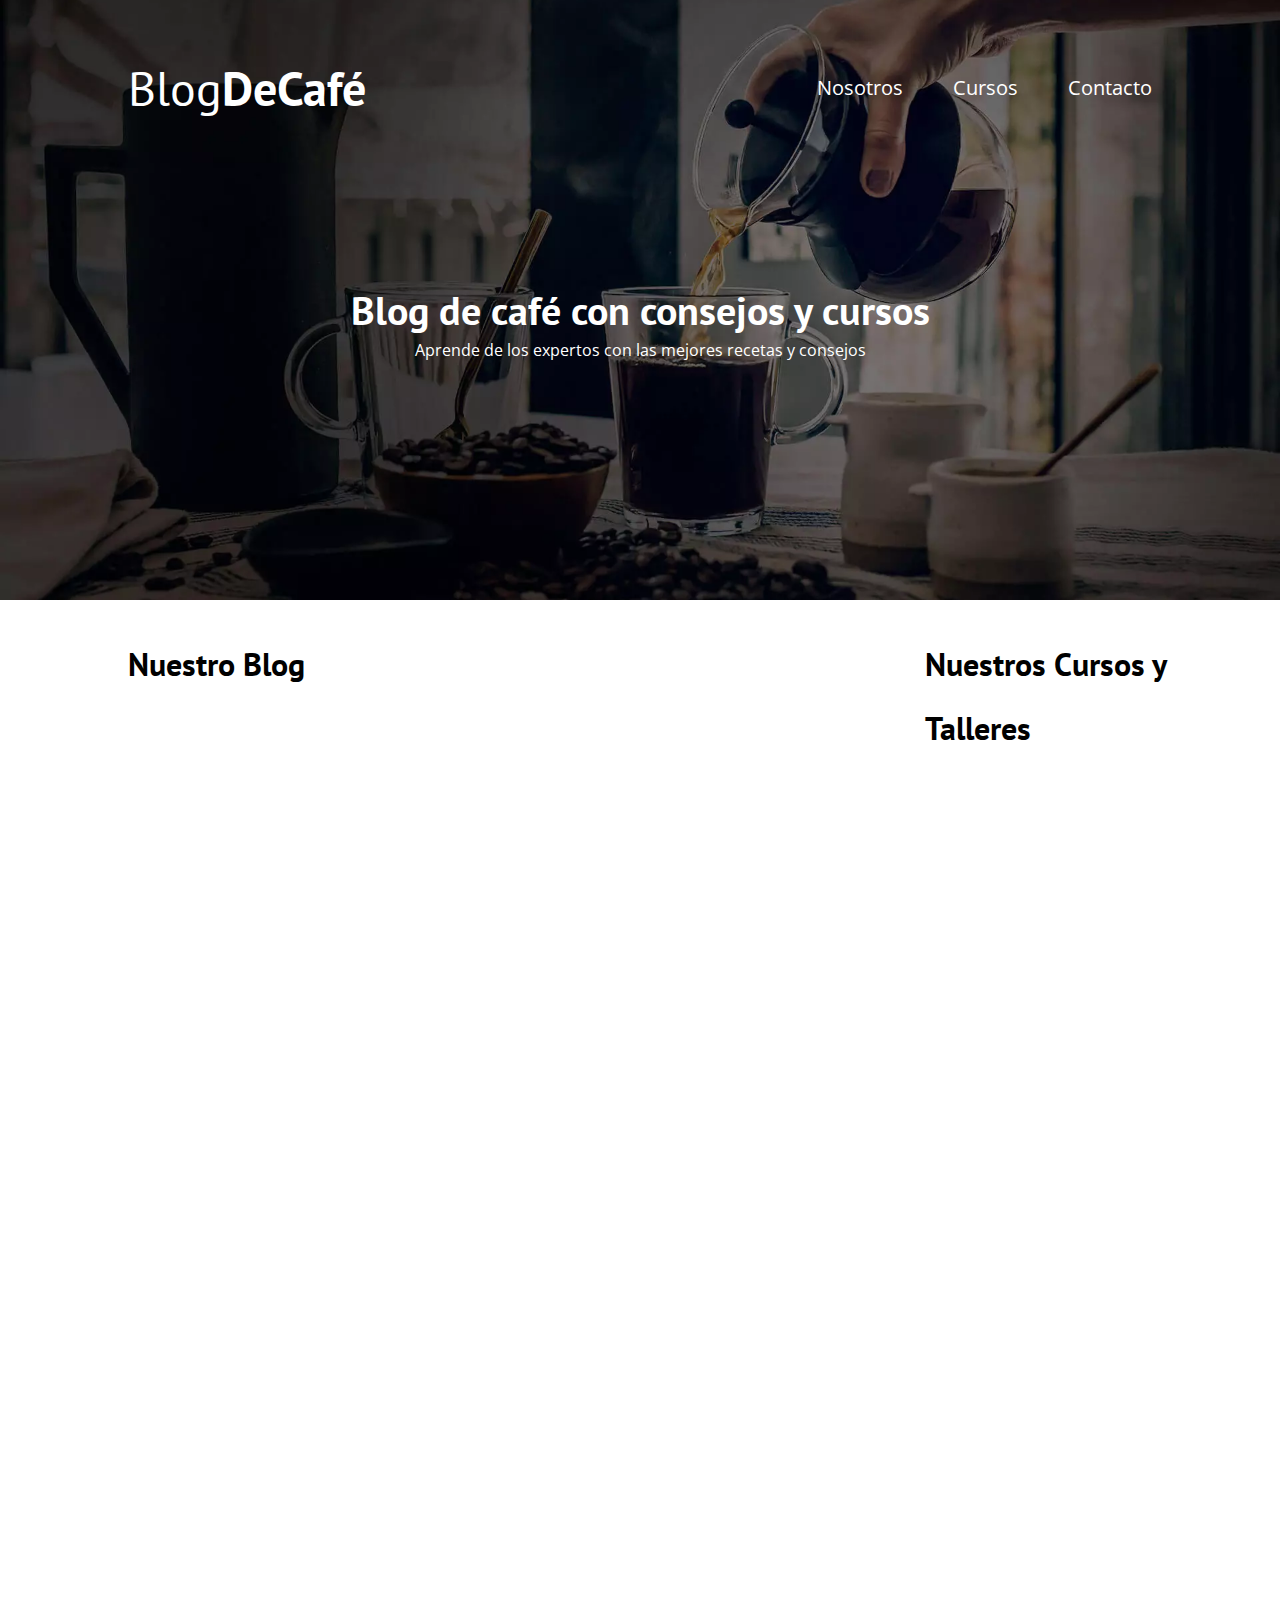
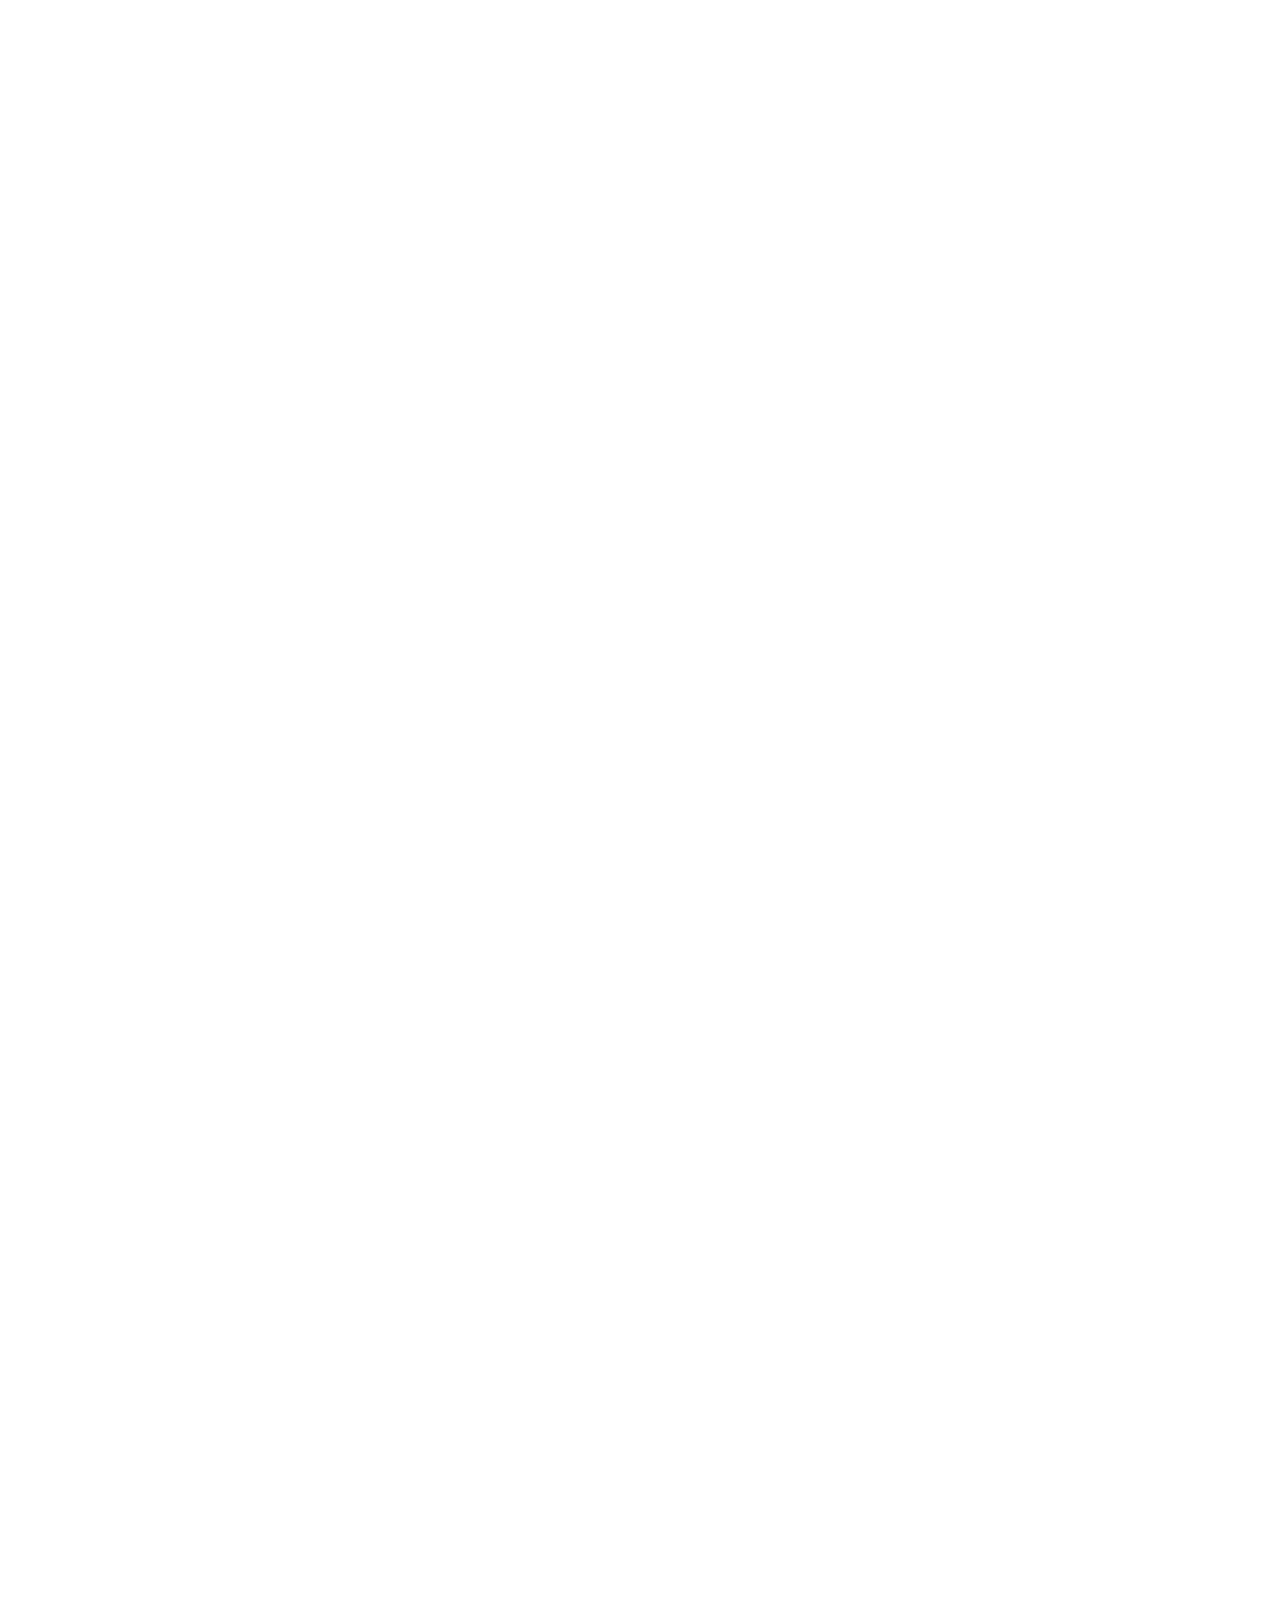
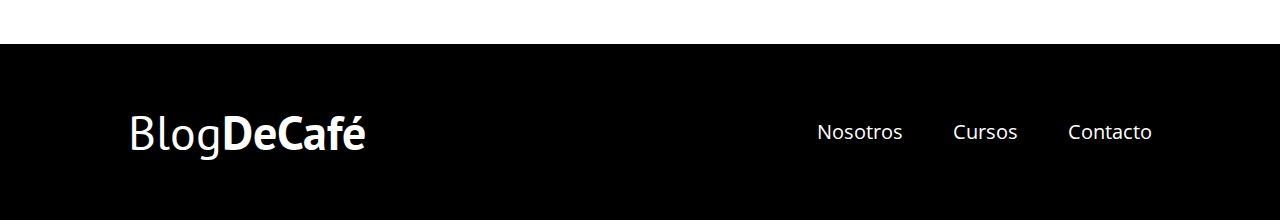
<file: index.html>
<!DOCTYPE html>
<html lang="es">
  <head>
    <meta charset="UTF-8" />
    <meta name="viewport" content="width=device-width, initial-scale=1.0" />
    <title>BlogDeCafé</title>
    <meta name="description" content="Blog con Recetas y Cursos de Café" />
    <link rel="preload" href="css/normalize.css" as="style" />
    <link rel="stylesheet" href="css/normalize.css" />
    <link rel="preconnect" href="https://fonts.googleapis.com" />
    <link rel="preconnect" href="https://fonts.gstatic.com" crossorigin />
    <link
      href="https://fonts.googleapis.com/css2?family=Open+Sans&family=PT+Sans:wght@400;700&display=swap"
      rel="stylesheet"
    />

    <link rel="prefetch" href="nosotros.html" />

    <link rel="preload" href="css/style.css" as="style" />
    <link rel="stylesheet" href="css/style.css" />
  </head>
  <body>
    <header class="header">
      <div class="contenedor">
        <div class="barra animadoheader">
          <a class="logo" href="index.html">
            <h1 class="logo__texto no-margin centrar-texto">
              Blog<span class="logo__bold">DeCafé</span>
            </h1>
          </a>

          <nav class="navegacion">
            <a class="navegacion__enlace" href="nosotros.html">Nosotros</a>
            <a class="navegacion__enlace" href="cursos.html">Cursos</a>
            <a class="navegacion__enlace" href="contacto.html">Contacto</a>
          </nav>
        </div>
      </div>

      <div class="header__texto contenedor animadoheader">
        <h2 class="no-margin">Blog de café con consejos y cursos</h2>
        <p class="no-margin">
          Aprende de los expertos con las mejores recetas y consejos
        </p>
      </div>
    </header>

    <div class="contenedor contenido-principal">
      <main class="blog">
        <h3>Nuestro Blog</h3>

        <article class="entrada animado">
          <div class="entrada__imagen">
            <picture>
              <source
                loading="lazy"
                srcset="img/blog1.webp"
                type="image/webp"
              />
              <img loading="lazy" src="img/blog1.jpg" alt="Imagen 1 Blog" />
            </picture>
          </div>

          <div class="entrada__contenido">
            <h4 class="no-margin">Tipos De Grano De Café</h4>
            <p>
              Lorem ipsum dolor sit amet consectetur, adipisicing elit. Odio quo
              perferendis sunt sit temporibus odit sequi a ducimus quia,
              laudantium, reiciendis officiis voluptatum recusandae officia vel
              aliquid ex doloremque. Ea?
            </p>
            <a class="boton boton--primario" href="entrada1.html"
              >Leer Entrada
            </a>
          </div>
        </article>

        <article class="entrada animado">
          <div class="entrada__imagen">
            <picture>
              <source
                loading="lazy"
                srcset="img/blog2.webp"
                type="image/webp"
              />
              <img loading="lazy" src="img/blog2.jpg" alt="Imagen 2 Blog" />
            </picture>
          </div>

          <div class="entrada__contenido">
            <h4 class="no-margin">Tres Deliciosas Recetas De Café</h4>
            <p>
              Lorem ipsum dolor sit amet consectetur, adipisicing elit. Odio quo
              perferendis sunt sit temporibus odit sequi a ducimus quia,
              laudantium, reiciendis officiis voluptatum recusandae officia vel
              aliquid ex doloremque. Ea?
            </p>
            <a class="boton boton--primario" href="entrada2.html"
              >Leer Entrada
            </a>
          </div>
        </article>

        <article class="entrada animado">
          <div class="entrada__imagen">
            <picture>
              <source
                loading="lazy"
                srcset="img/blog3.webp"
                type="image/webp"
              />
              <img loading="lazy" src="img/blog3.jpg" alt="Imagen 3 Blog" />
            </picture>
          </div>

          <div class="entrada__contenido">
            <h4 class="no-margin">Beneficios Del Café</h4>
            <p>
              Lorem ipsum dolor sit amet consectetur, adipisicing elit. Odio quo
              perferendis sunt sit temporibus odit sequi a ducimus quia,
              laudantium, reiciendis officiis voluptatum recusandae officia vel
              aliquid ex doloremque. Ea?
            </p>
            <a class="boton boton--primario" href="entrada3.html"
              >Leer Entrada
            </a>
          </div>
        </article>
      </main>
      <aside class="sidebar">
        <h3>Nuestros Cursos y Talleres</h3>

        <ul class="cursos no-padding">
          <li class="widget-curso animado">
            <h4 class="no-margin">Técnicas De Extracción De Café</h4>
            <p class="widget-curso__label">
              Precio: <span class="widget-curso__info">$350</span>
            </p>
            <p class="widget-curso__label">
              Cupo: <span class="widget-curso__info">25 personas</span>
            </p>
            <a class="boton boton--secundario" href="cursos.html"
              >Más Información
            </a>
          </li>

          <li class="widget-curso animado">
            <h4 class="no-margin">Taller Para Tostar Y Moler Granos</h4>
            <p class="widget-curso__label">
              Precio: <span class="widget-curso__info">$200</span>
            </p>
            <p class="widget-curso__label">
              Cupo: <span class="widget-curso__info">50 personas</span>
            </p>
            <a class="boton boton--secundario" href="cursos.html"
              >Más Información
            </a>
          </li>

          <li class="widget-curso animado">
            <h4 class="no-margin">4 Recetas De Café Para Principiantes</h4>
            <p class="widget-curso__label">
              Precio: <span class="widget-curso__info">$150</span>
            </p>
            <p class="widget-curso__label">
              Cupo: <span class="widget-curso__info">80 personas</span>
            </p>
            <a class="boton boton--secundario" href="cursos.html"
              >Más Información
            </a>
          </li>
        </ul>
      </aside>
    </div>

    <footer class="footer">
      <div class="contenedor">
        <div class="barra">
          <a class="logo" href="index.html">
            <h1 class="logo__texto no-margin centrar-texto">
              Blog<span class="logo__bold">DeCafé</span>
            </h1>
          </a>

          <nav class="navegacion">
            <a class="navegacion__enlace" href="nosotros.html">Nosotros</a>
            <a class="navegacion__enlace" href="cursos.html">Cursos</a>
            <a class="navegacion__enlace" href="contacto.html">Contacto</a>
          </nav>
        </div>
      </div>
    </footer>
    <script src="js/main.js"></script>
    <script src="js/modernizr.js"></script>
  </body>
</html>
</file>
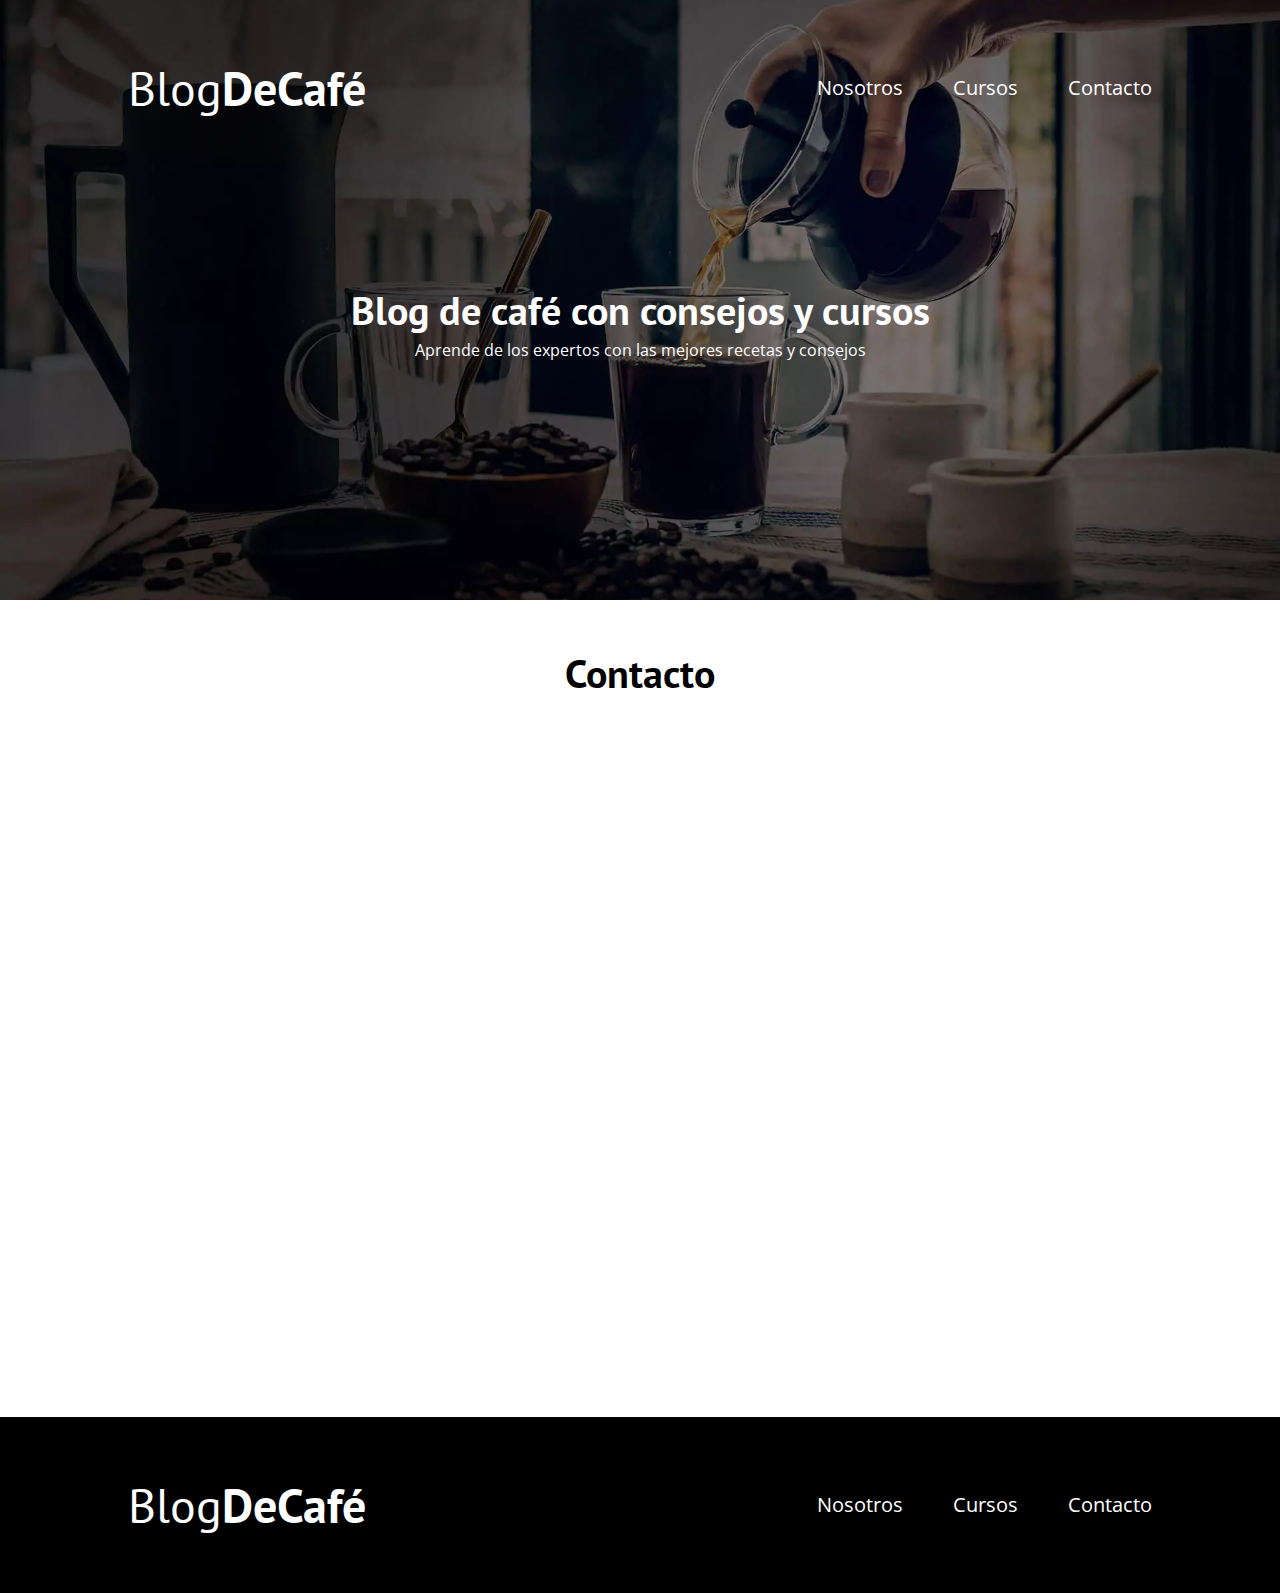
<file: contacto.html>
<!DOCTYPE html>
<html lang="es">
  <head>
    <meta charset="UTF-8" />
    <meta name="viewport" content="width=device-width, initial-scale=1.0" />
    <title>BlogDeCafé</title>
    <link rel="preload" href="css/normalize.css" as="style" />
    <link rel="stylesheet" href="css/normalize.css" />
    <link rel="preconnect" href="https://fonts.googleapis.com" />
    <link rel="preconnect" href="https://fonts.gstatic.com" crossorigin />
    <link
      href="https://fonts.googleapis.com/css2?family=Open+Sans&family=PT+Sans:wght@400;700&display=swap"
      rel="stylesheet"
    />
    <link rel="preload" href="css/style.css" as="style" />
    <link rel="stylesheet" href="css/style.css" />
  </head>
  <body>
    <header class="header">
      <div class="contenedor">
        <div class="barra">
          <a class="logo" href="index.html">
            <h1 class="logo__texto no-margin centrar-texto">
              Blog<span class="logo__bold">DeCafé</span>
            </h1>
          </a>

          <nav class="navegacion">
            <a class="navegacion__enlace" href="nosotros.html">Nosotros</a>
            <a class="navegacion__enlace" href="cursos.html">Cursos</a>
            <a class="navegacion__enlace" href="contacto.html">Contacto</a>
          </nav>
        </div>
      </div>

      <div class="header__texto contenedor">
        <h2 class="no-margin">Blog de café con consejos y cursos</h2>
        <p class="no-margin">
          Aprende de los expertos con las mejores recetas y consejos
        </p>
      </div>
    </header>

    <main class="contenedor">
      <h2 class="centrar-texto">Contacto</h2>
      <div class="animado">
        <div class="contacto-bg"></div>
        <form class="formulario">
          <div class="campo">
            <label class="campo__label" for="nombre">Nombre</label>
            <input
              class="campo__field"
              type="text"
              placeholder="Tu Nombre"
              id="nombre"
            />
          </div>

          <div class="campo">
            <label class="campo__label" for="email">E-Mail</label>
            <input
              class="campo__field"
              type="email"
              placeholder="Tu E-Mail"
              id="email"
            />
          </div>

          <div class="campo">
            <label class="campo__label" for="mensaje">Mensaje</label>
            <textarea
              class="campo__field campo__field--textarea"
              id="mensaje"
              placeholder="Escribe Tu Mensaje Aquí"
            ></textarea>
          </div>

          <div>
            <input
              type="submit"
              value="Enviar"
              class="boton boton--primario boton-contacto"
            />
          </div>
        </form>
      </div>
    </main>

    <footer class="footer">
      <div class="contenedor">
        <div class="barra">
          <a class="logo" href="index.html">
            <h1 class="logo__texto no-margin centrar-texto">
              Blog<span class="logo__bold">DeCafé</span>
            </h1>
          </a>

          <nav class="navegacion">
            <a class="navegacion__enlace" href="nosotros.html">Nosotros</a>
            <a class="navegacion__enlace" href="cursos.html">Cursos</a>
            <a class="navegacion__enlace" href="contacto.html">Contacto</a>
          </nav>
        </div>
      </div>
    </footer>
    <script src="js/main.js"></script>
    <script src="js/modernizr.js"></script>
  </body>
</html>
</file>
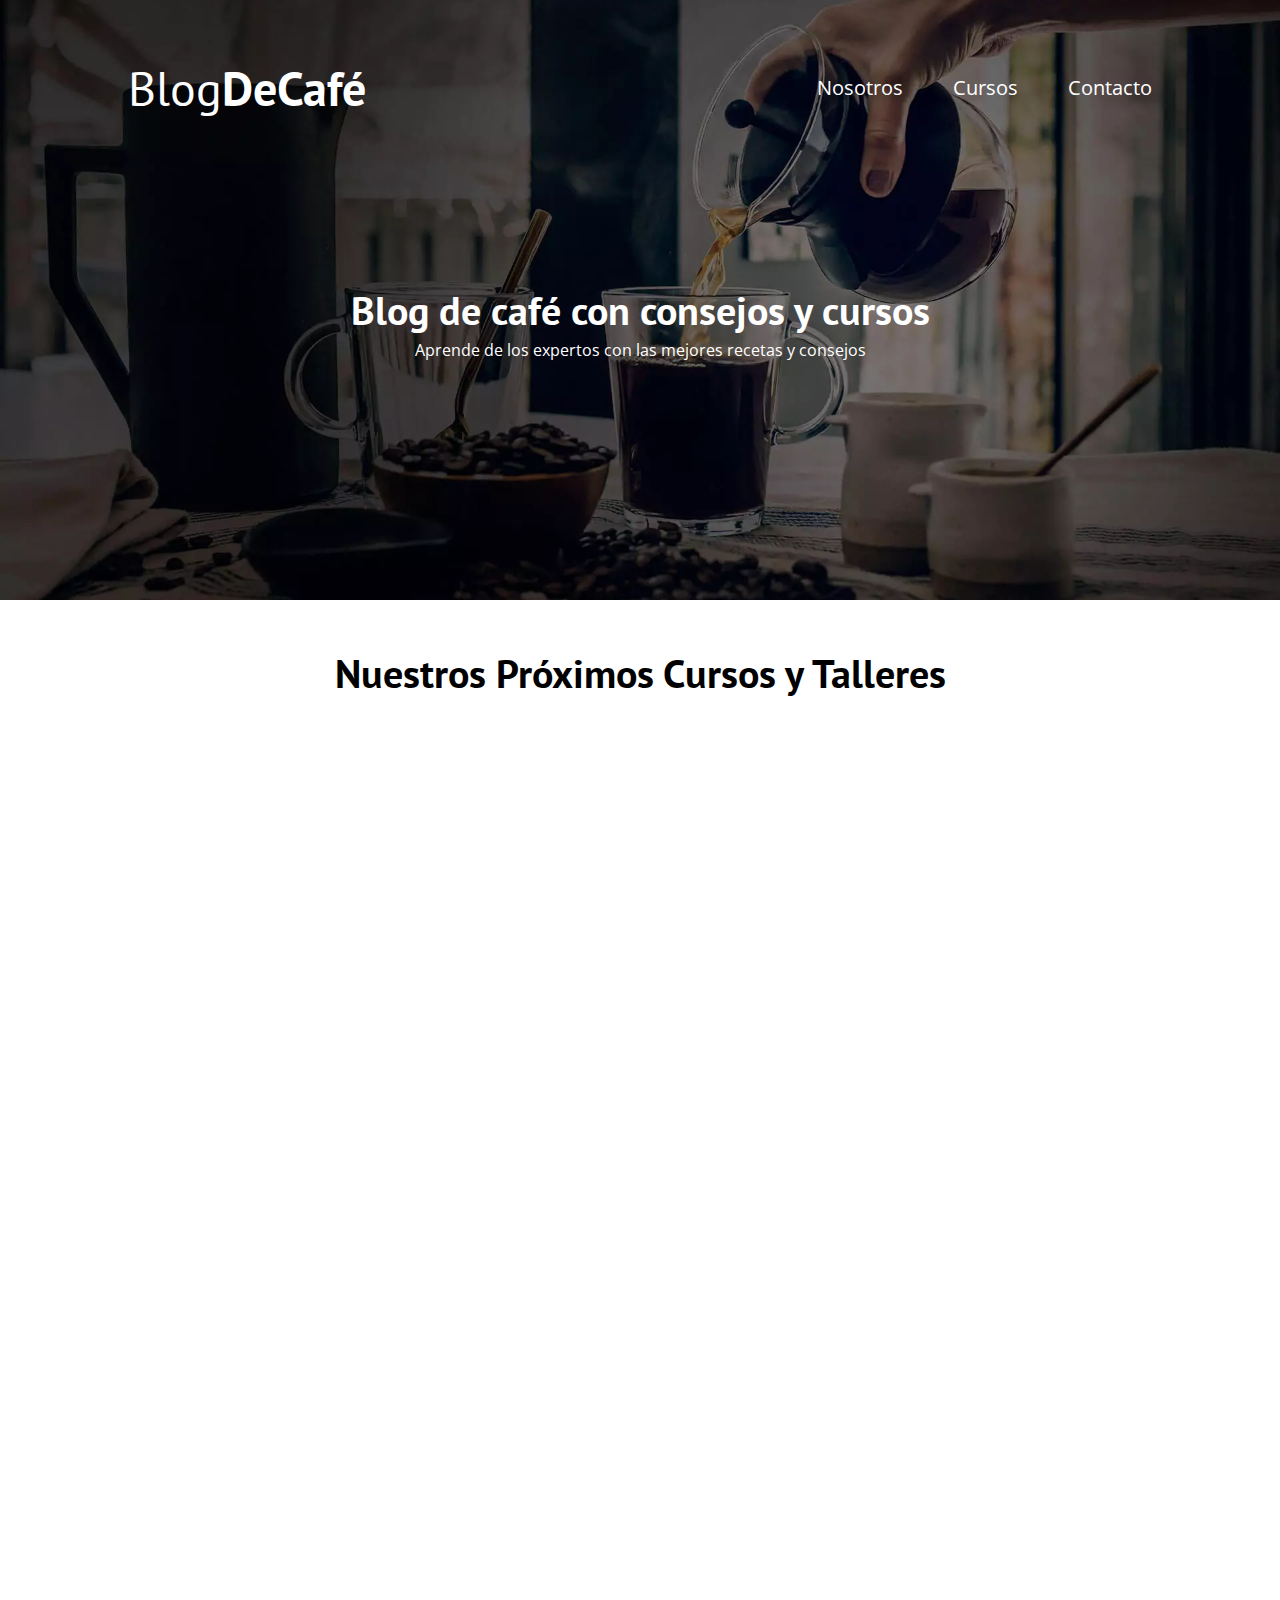
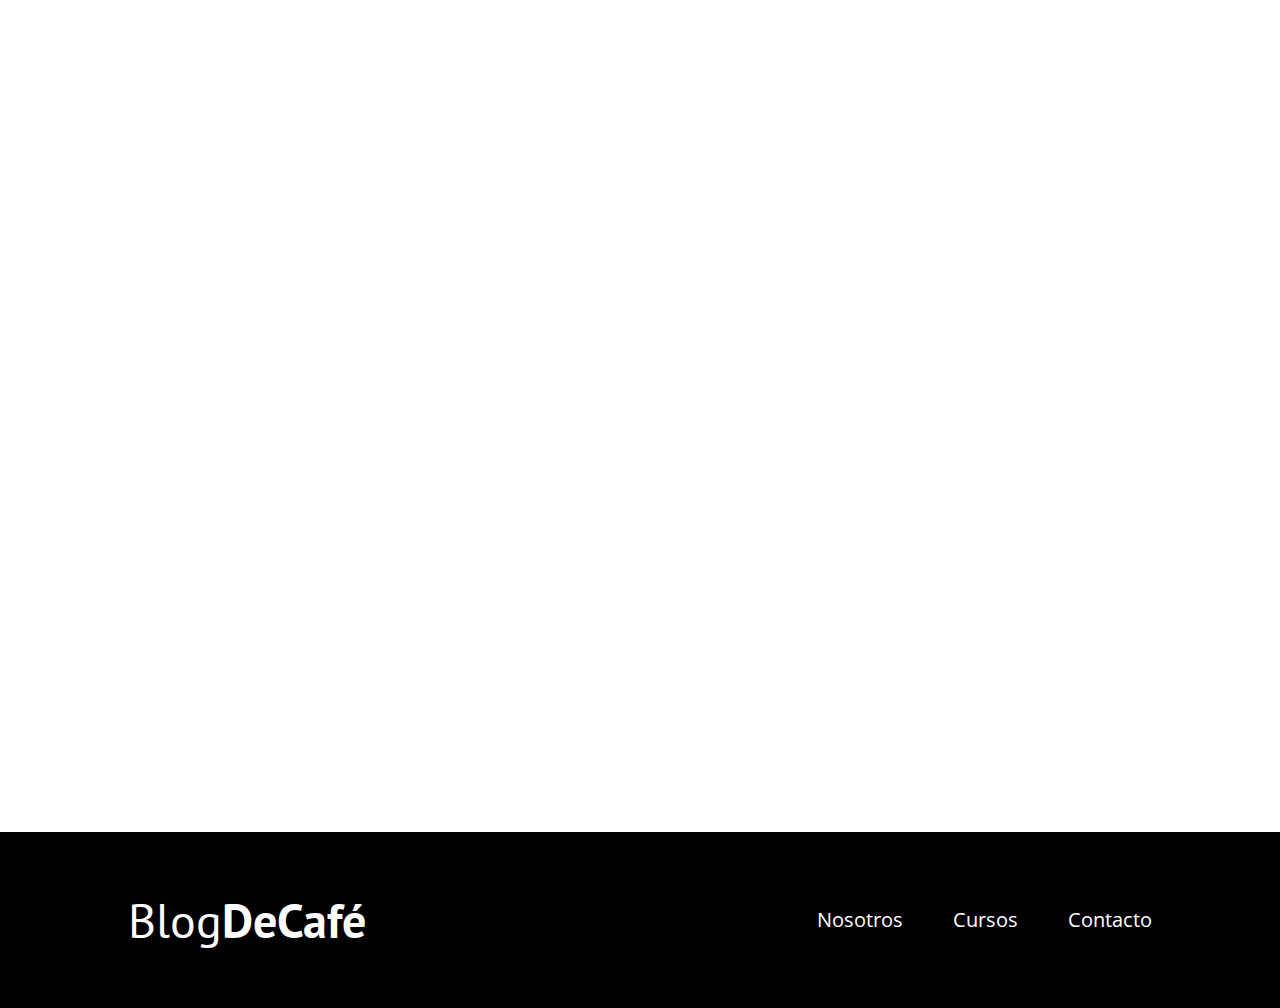
<file: cursos.html>
<!DOCTYPE html>
<html lang="es">
  <head>
    <meta charset="UTF-8" />
    <meta name="viewport" content="width=device-width, initial-scale=1.0" />
    <title>BlogDeCafé</title>
    <link rel="preload" href="css/normalize.css" as="style" />
    <link rel="stylesheet" href="css/normalize.css" />
    <link rel="preconnect" href="https://fonts.googleapis.com" />
    <link rel="preconnect" href="https://fonts.gstatic.com" crossorigin />
    <link
      href="https://fonts.googleapis.com/css2?family=Open+Sans&family=PT+Sans:wght@400;700&display=swap"
      rel="stylesheet"
    />
    <link rel="preload" href="css/style.css" as="style" />
    <link rel="stylesheet" href="css/style.css" />
  </head>
  <body>
    <header class="header">
      <div class="contenedor">
        <div class="barra">
          <a class="logo" href="index.html">
            <h1 class="logo__texto no-margin centrar-texto">
              Blog<span class="logo__bold">DeCafé</span>
            </h1>
          </a>

          <nav class="navegacion">
            <a class="navegacion__enlace" href="nosotros.html">Nosotros</a>
            <a class="navegacion__enlace" href="cursos.html">Cursos</a>
            <a class="navegacion__enlace" href="contacto.html">Contacto</a>
          </nav>
        </div>
      </div>

      <div class="header__texto contenedor">
        <h2 class="no-margin">Blog de café con consejos y cursos</h2>
        <p class="no-margin">
          Aprende de los expertos con las mejores recetas y consejos
        </p>
      </div>
    </header>

    <main class="contenedor">
      <h2 class="centrar-texto">Nuestros Próximos Cursos y Talleres</h2>

      <div class="curso animado">
        <div class="curso__imagen">
          <img loading="lazy" src="img/curso1.jpg" alt="Imagen Curso" />
        </div>

        <div class="curso__info">
          <h4 class="no-margin">Técnicas De Extracción De Café</h4>
          <p class="widget-curso__label">
            Precio: <span class="widget-curso__info">$350</span>
          </p>
          <p class="widget-curso__label">
            Cupo: <span class="widget-curso__info">25 personas</span>
          </p>
          <p class="curso__descripcion">
            Lorem ipsum dolor sit amet, consectetur adipisicing elit. Nisi nihil
            blanditiis dolores fuga exercitationem minus qui numquam, ipsam a
            expedita vitae nobis sint accusantium eos ratione optio, consectetur
            aut eligendi! Beatae nobis veritatis delectus nihil at quo
            recusandae quaerat eos ex reprehenderit laboriosam assumenda hic
            totam consequuntur cupiditate repudiandae doloribus quas, quisquam
            maxime, neque culpa rem deleniti a. Facere, dicta. Aspernatur amet
            incidunt corrupti illum magnam! Itaque iste odio deleniti explicabo
            similique numquam veniam labore reprehenderit, velit deserunt illum
            totam laboriosam inventore qui consectetur a error soluta ipsa dicta
            nemo?
          </p>
        </div>
      </div>

      <div class="curso animado">
        <div class="curso__imagen">
          <img loading="lazy" src="img/curso2.jpg" alt="Imagen Curso" />
        </div>

        <div class="curso__info">
          <h4 class="no-margin">Taller Para Tostar Y Moler Granos</h4>
          <p class="widget-curso__label">
            Precio: <span class="widget-curso__info">$200</span>
          </p>
          <p class="widget-curso__label">
            Cupo: <span class="widget-curso__info">50 personas</span>
          </p>
          <p class="curso__descripcion">
            Lorem ipsum dolor sit amet, consectetur adipisicing elit. Nisi nihil
            blanditiis dolores fuga exercitationem minus qui numquam, ipsam a
            expedita vitae nobis sint accusantium eos ratione optio, consectetur
            aut eligendi! Beatae nobis veritatis delectus nihil at quo
            recusandae quaerat eos ex reprehenderit laboriosam assumenda hic
            totam consequuntur cupiditate repudiandae doloribus quas, quisquam
            maxime, neque culpa rem deleniti a. Facere, dicta. Aspernatur amet
            incidunt corrupti illum magnam! Itaque iste odio deleniti explicabo
            similique numquam veniam labore reprehenderit, velit deserunt illum
            totam laboriosam inventore qui consectetur a error soluta ipsa dicta
            nemo?
          </p>
        </div>
      </div>

      <div class="curso animado">
        <div class="curso__imagen">
          <img loading="lazy" src="img/curso3.jpg" alt="Imagen Curso" />
        </div>

        <div class="curso__info">
          <h4 class="no-margin">4 Recetas De Café Para Principiantes</h4>
          <p class="widget-curso__label">
            Precio: <span class="widget-curso__info">$150</span>
          </p>
          <p class="widget-curso__label">
            Cupo: <span class="widget-curso__info">80 personas</span>
          </p>
          <p class="curso__descripcion">
            Lorem ipsum dolor sit amet, consectetur adipisicing elit. Nisi nihil
            blanditiis dolores fuga exercitationem minus qui numquam, ipsam a
            expedita vitae nobis sint accusantium eos ratione optio, consectetur
            aut eligendi! Beatae nobis veritatis delectus nihil at quo
            recusandae quaerat eos ex reprehenderit laboriosam assumenda hic
            totam consequuntur cupiditate repudiandae doloribus quas, quisquam
            maxime, neque culpa rem deleniti a. Facere, dicta. Aspernatur amet
            incidunt corrupti illum magnam! Itaque iste odio deleniti explicabo
            similique numquam veniam labore reprehenderit, velit deserunt illum
            totam laboriosam inventore qui consectetur a error soluta ipsa dicta
            nemo?
          </p>
        </div>
      </div>
    </main>

    <footer class="footer">
      <div class="contenedor">
        <div class="barra">
          <a class="logo" href="index.html">
            <h1 class="logo__texto no-margin centrar-texto">
              Blog<span class="logo__bold">DeCafé</span>
            </h1>
          </a>

          <nav class="navegacion">
            <a class="navegacion__enlace" href="nosotros.html">Nosotros</a>
            <a class="navegacion__enlace" href="cursos.html">Cursos</a>
            <a class="navegacion__enlace" href="contacto.html">Contacto</a>
          </nav>
        </div>
      </div>
    </footer>
    <script src="js/main.js"></script>
    <script src="js/modernizr.js"></script>
  </body>
</html>
</file>
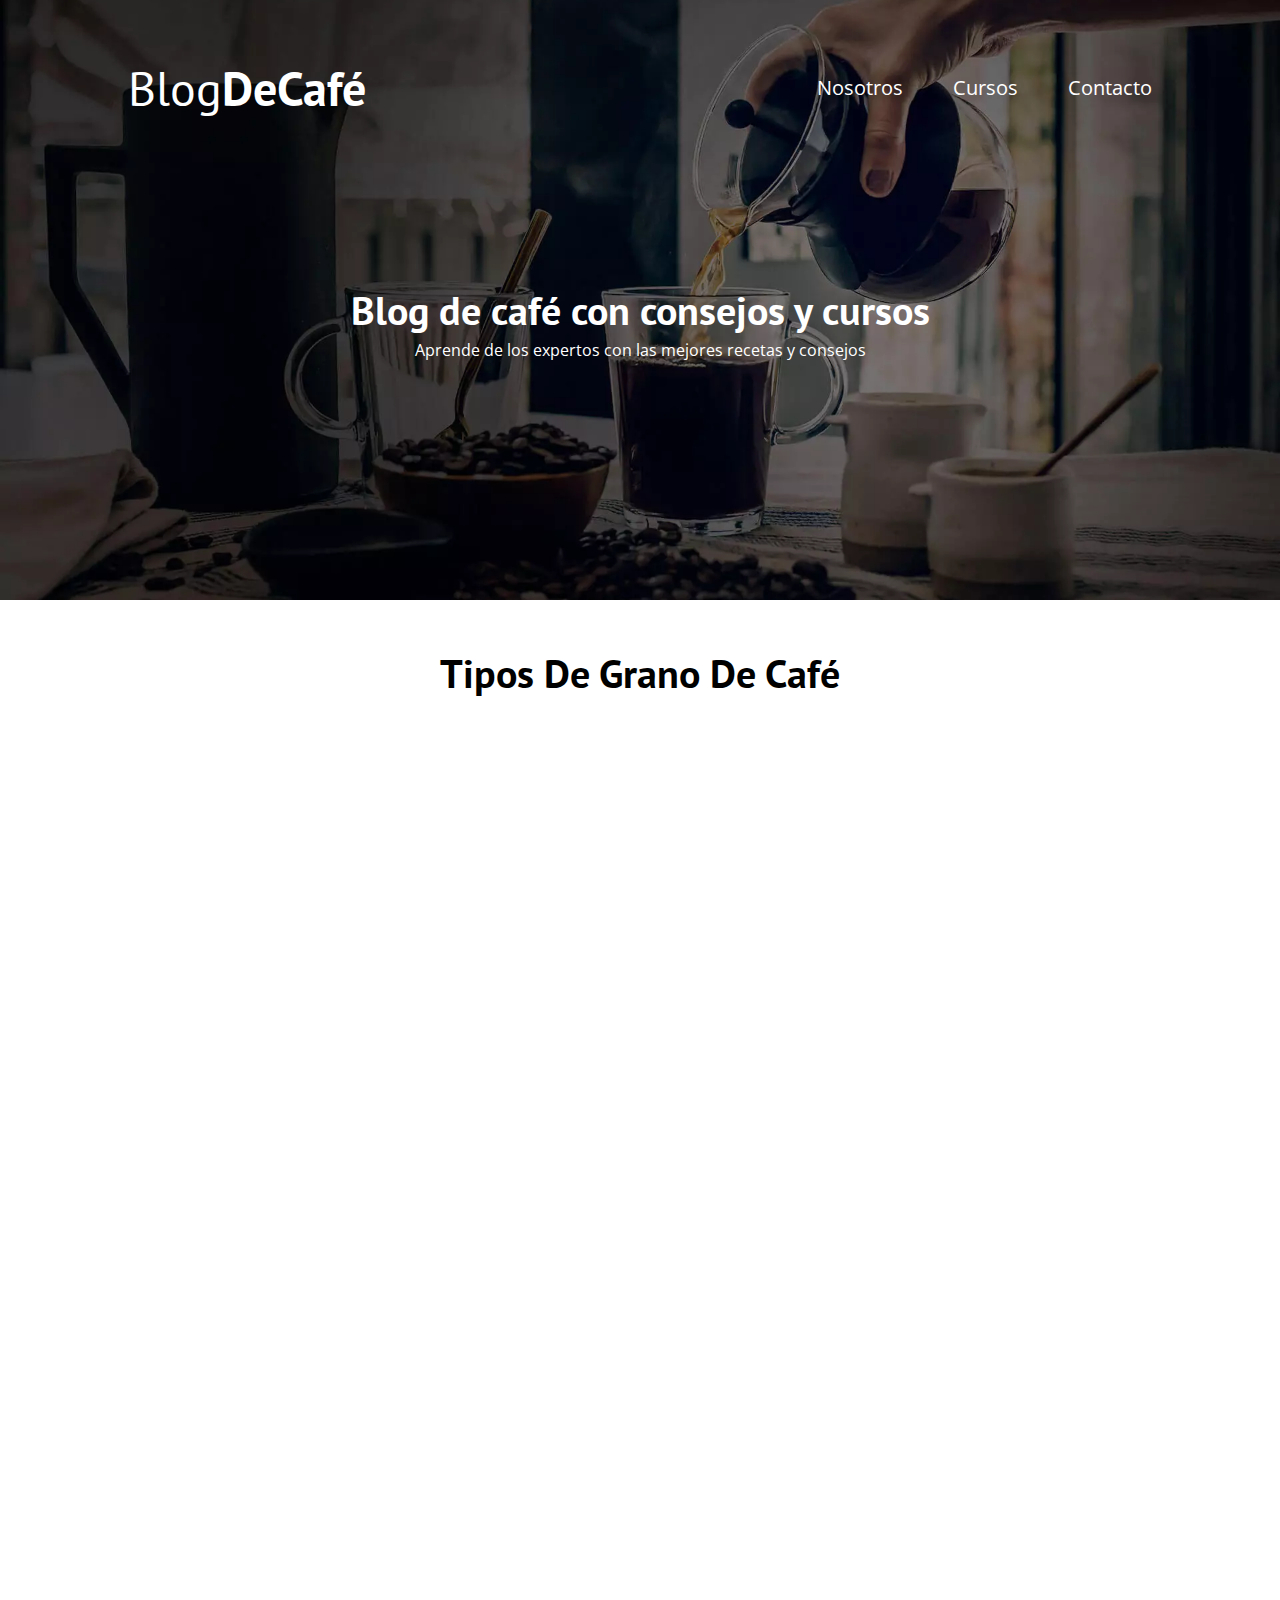
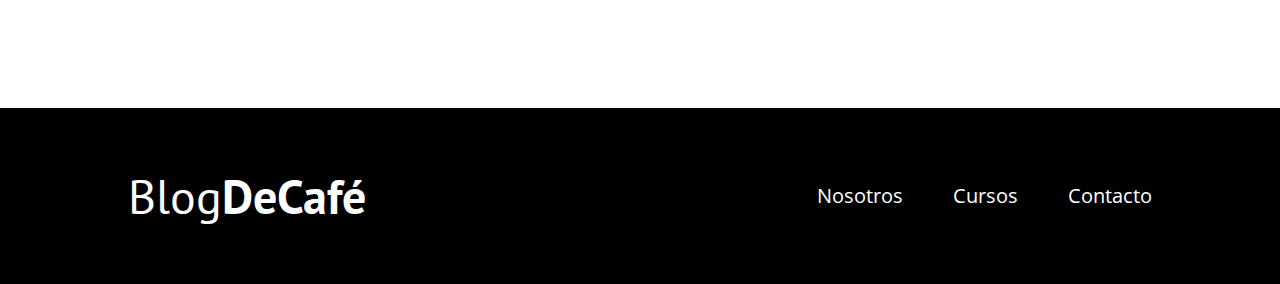
<file: entrada1.html>
<!DOCTYPE html>
<html lang="es">
  <head>
    <meta charset="UTF-8" />
    <meta name="viewport" content="width=device-width, initial-scale=1.0" />
    <title>BlogDeCafé</title>
    <link rel="preload" href="css/normalize.css" as="style" />
    <link rel="stylesheet" href="css/normalize.css" />
    <link rel="preconnect" href="https://fonts.googleapis.com" />
    <link rel="preconnect" href="https://fonts.gstatic.com" crossorigin />
    <link
      href="https://fonts.googleapis.com/css2?family=Open+Sans&family=PT+Sans:wght@400;700&display=swap"
      rel="stylesheet"
    />
    <link rel="preload" href="css/style.css" as="style" />
    <link rel="stylesheet" href="css/style.css" />
  </head>
  <body>
    <header class="header">
      <div class="contenedor">
        <div class="barra">
          <a class="logo" href="index.html">
            <h1 class="logo__texto no-margin centrar-texto">
              Blog<span class="logo__bold">DeCafé</span>
            </h1>
          </a>

          <nav class="navegacion">
            <a class="navegacion__enlace" href="nosotros.html">Nosotros</a>
            <a class="navegacion__enlace" href="cursos.html">Cursos</a>
            <a class="navegacion__enlace" href="contacto.html">Contacto</a>
          </nav>
        </div>
      </div>

      <div class="header__texto contenedor">
        <h2 class="no-margin">Blog de café con consejos y cursos</h2>
        <p class="no-margin">
          Aprende de los expertos con las mejores recetas y consejos
        </p>
      </div>
    </header>

    <main class="contenedor">
      <h2 class="centrar-texto">Tipos De Grano De Café</h2>
      <div class="entradablog animado">
        <div class="entradablog__imagen">
          <img loading="lazy" src="img/blog1.jpg" alt="Imagen Entrada" />
        </div>
        <p class="entradablog__texto">
          Lorem ipsum dolor sit amet consectetur adipisicing elit. Nisi rem
          neque vitae. Porro praesentium ducimus ad, in odio sapiente beatae
          quam accusamus, voluptatem eos voluptatum quod at inventore dolore
          sed? Lorem ipsum dolor, sit amet consectetur adipisicing elit.
          Aspernatur voluptatem, autem quaerat mollitia quo ratione fugit ipsa
          voluptates praesentium commodi eaque. Fugiat perspiciatis dolores
          placeat laboriosam exercitationem. Porro, earum molestias? Doloremque,
          sunt consequatur esse nihil assumenda fugit error quod rerum iste
          quaerat reiciendis sequi in quibusdam nesciunt ducimus necessitatibus
          labore beatae exercitationem dolore aliquam eius amet? Non ratione
          voluptatum itaque. Fugiat odit quis, minus facere blanditiis dolorum
          ut obcaecati quasi tempore dignissimos nihil. Repudiandae, nemo
          asperiores ducimus esse expedita nisi. Lorem ipsum, dolor sit amet
          consectetur adipisicing elit. Perferendis harum unde facilis tenetur
          odit fugiat quis ipsum ducimus eos delectus voluptates hic, nesciunt
          modi consectetur beatae reiciendis asperiores iste assumenda.
        </p>
      </div>
    </main>

    <footer class="footer">
      <div class="contenedor">
        <div class="barra">
          <a class="logo" href="index.html">
            <h1 class="logo__texto no-margin centrar-texto">
              Blog<span class="logo__bold">DeCafé</span>
            </h1>
          </a>

          <nav class="navegacion">
            <a class="navegacion__enlace" href="nosotros.html">Nosotros</a>
            <a class="navegacion__enlace" href="cursos.html">Cursos</a>
            <a class="navegacion__enlace" href="contacto.html">Contacto</a>
          </nav>
        </div>
      </div>
    </footer>
    <script src="js/main.js"></script>
    <script src="js/modernizr.js"></script>
  </body>
</html>
</file>
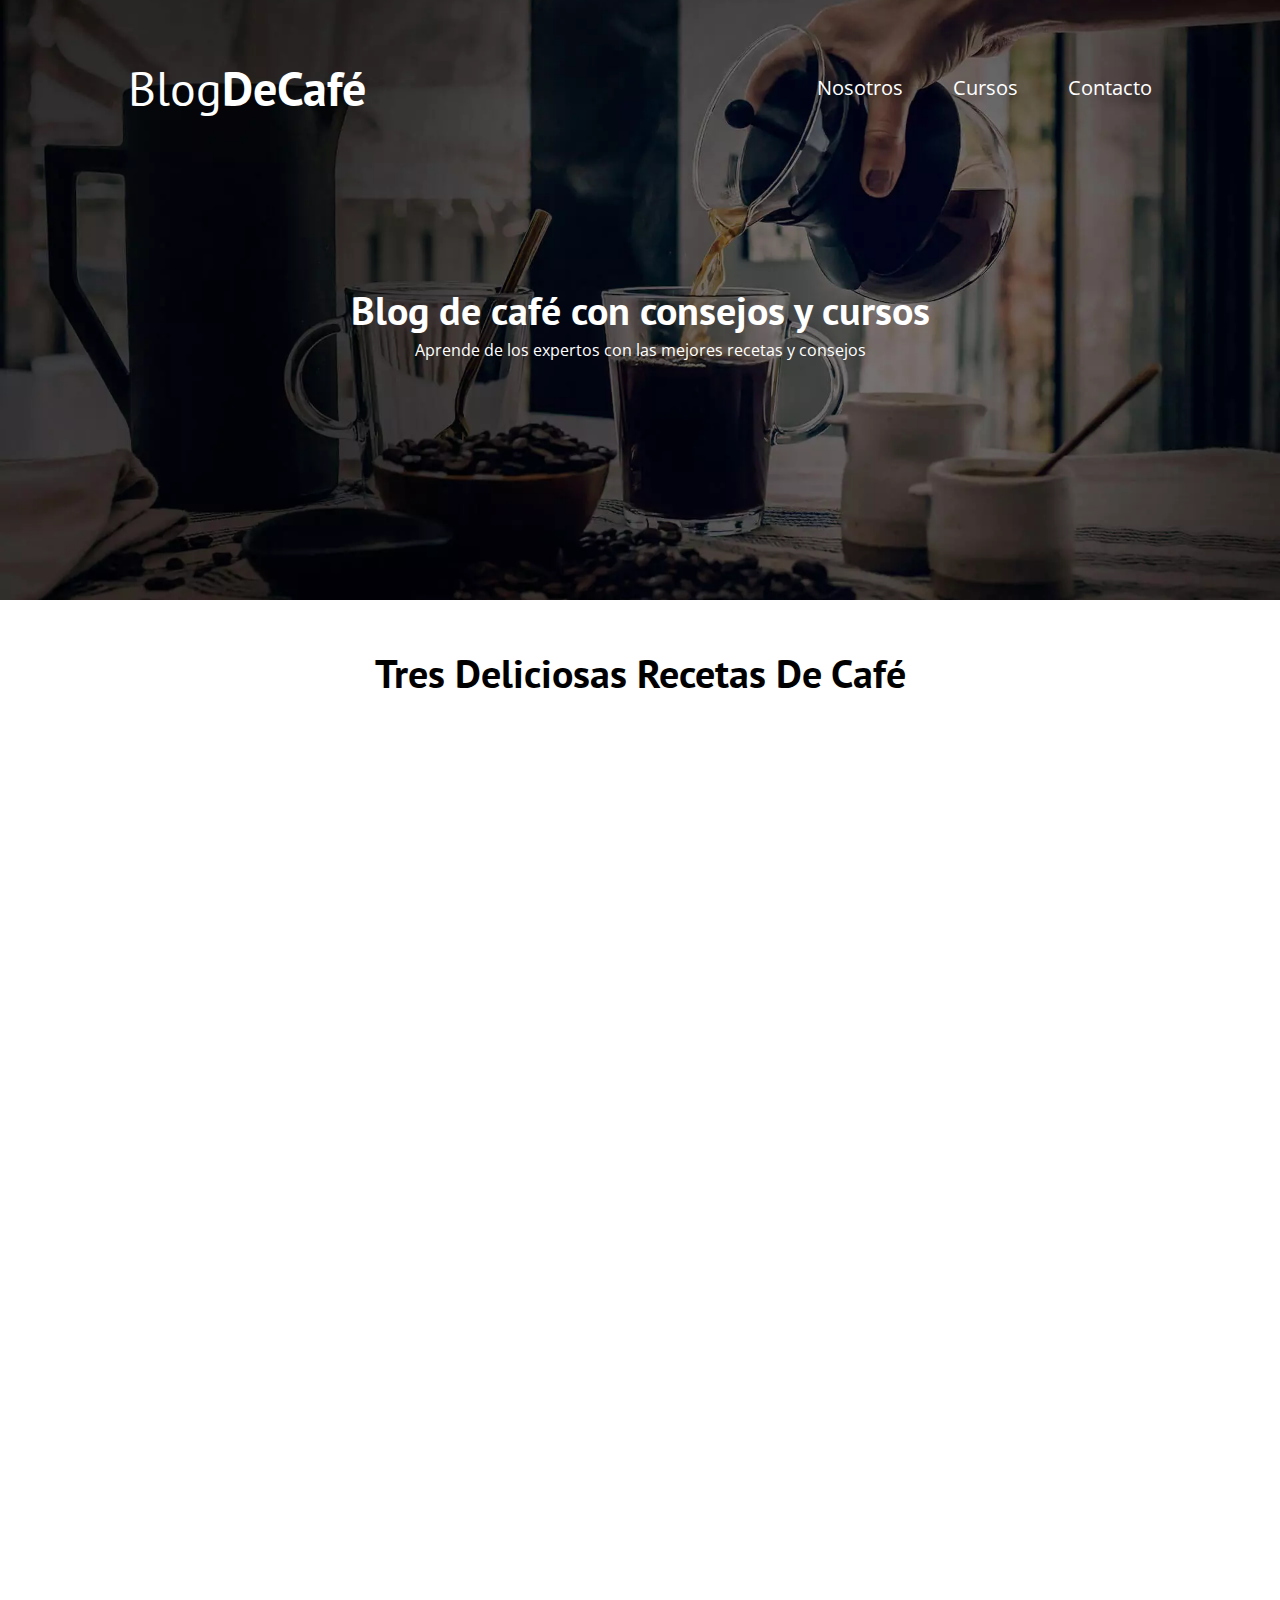
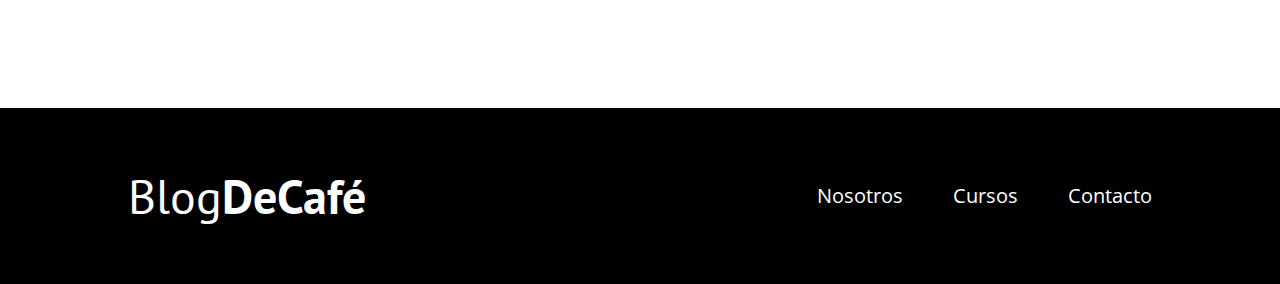
<file: entrada2.html>
<!DOCTYPE html>
<html lang="es">
  <head>
    <meta charset="UTF-8" />
    <meta name="viewport" content="width=device-width, initial-scale=1.0" />
    <title>BlogDeCafé</title>
    <link rel="preload" href="css/normalize.css" as="style" />
    <link rel="stylesheet" href="css/normalize.css" />
    <link rel="preconnect" href="https://fonts.googleapis.com" />
    <link rel="preconnect" href="https://fonts.gstatic.com" crossorigin />
    <link
      href="https://fonts.googleapis.com/css2?family=Open+Sans&family=PT+Sans:wght@400;700&display=swap"
      rel="stylesheet"
    />
    <link rel="preload" href="css/style.css" as="style" />
    <link rel="stylesheet" href="css/style.css" />
  </head>
  <body>
    <header class="header">
      <div class="contenedor">
        <div class="barra">
          <a class="logo" href="index.html">
            <h1 class="logo__texto no-margin centrar-texto">
              Blog<span class="logo__bold">DeCafé</span>
            </h1>
          </a>

          <nav class="navegacion">
            <a class="navegacion__enlace" href="nosotros.html">Nosotros</a>
            <a class="navegacion__enlace" href="cursos.html">Cursos</a>
            <a class="navegacion__enlace" href="contacto.html">Contacto</a>
          </nav>
        </div>
      </div>

      <div class="header__texto contenedor">
        <h2 class="no-margin">Blog de café con consejos y cursos</h2>
        <p class="no-margin">
          Aprende de los expertos con las mejores recetas y consejos
        </p>
      </div>
    </header>

    <main class="contenedor">
      <h2 class="centrar-texto">Tres Deliciosas Recetas De Café</h2>
      <div class="entradablog animado">
        <img
          loading="lazy"
          class="entradablog__imagen"
          src="img/blog2.jpg"
          alt="Imagen Entrada"
        />
        <p class="entradablog__texto">
          Lorem ipsum dolor sit amet consectetur adipisicing elit. Nisi rem
          neque vitae. Porro praesentium ducimus ad, in odio sapiente beatae
          quam accusamus, voluptatem eos voluptatum quod at inventore dolore
          sed? Lorem ipsum dolor, sit amet consectetur adipisicing elit.
          Aspernatur voluptatem, autem quaerat mollitia quo ratione fugit ipsa
          voluptates praesentium commodi eaque. Fugiat perspiciatis dolores
          placeat laboriosam exercitationem. Porro, earum molestias? Doloremque,
          sunt consequatur esse nihil assumenda fugit error quod rerum iste
          quaerat reiciendis sequi in quibusdam nesciunt ducimus necessitatibus
          labore beatae exercitationem dolore aliquam eius amet? Non ratione
          voluptatum itaque. Fugiat odit quis, minus facere blanditiis dolorum
          ut obcaecati quasi tempore dignissimos nihil. Repudiandae, nemo
          asperiores ducimus esse expedita nisi. Lorem ipsum, dolor sit amet
          consectetur adipisicing elit. Perferendis harum unde facilis tenetur
          odit fugiat quis ipsum ducimus eos delectus voluptates hic, nesciunt
          modi consectetur beatae reiciendis asperiores iste assumenda.
        </p>
      </div>
    </main>

    <footer class="footer">
      <div class="contenedor">
        <div class="barra">
          <a class="logo" href="index.html">
            <h1 class="logo__texto no-margin centrar-texto">
              Blog<span class="logo__bold">DeCafé</span>
            </h1>
          </a>

          <nav class="navegacion">
            <a class="navegacion__enlace" href="nosotros.html">Nosotros</a>
            <a class="navegacion__enlace" href="cursos.html">Cursos</a>
            <a class="navegacion__enlace" href="contacto.html">Contacto</a>
          </nav>
        </div>
      </div>
    </footer>
    <script src="js/main.js"></script>
    <script src="js/modernizr.js"></script>
  </body>
</html>
</file>
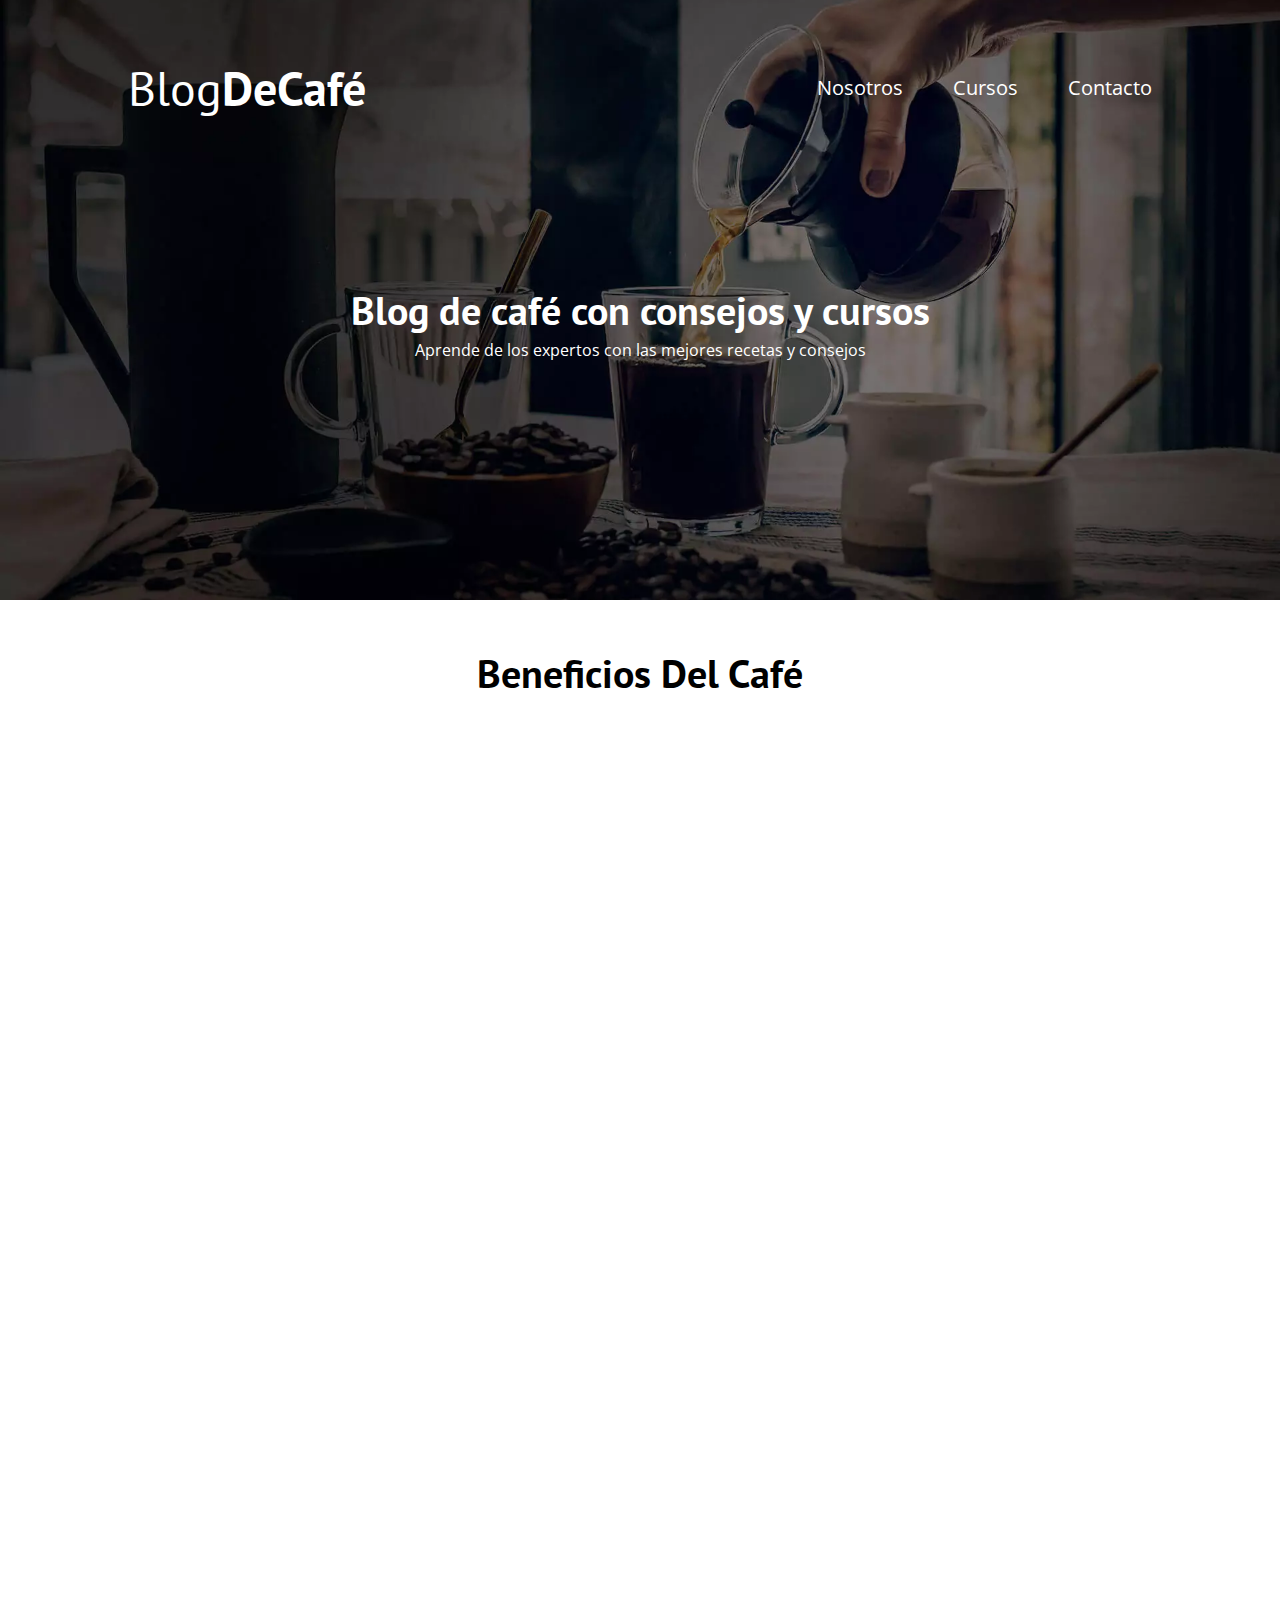
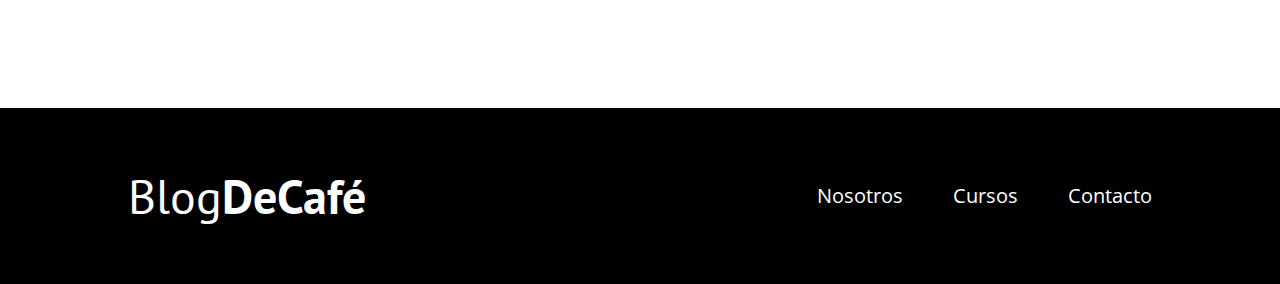
<file: entrada3.html>
<!DOCTYPE html>
<html lang="es">
  <head>
    <meta charset="UTF-8" />
    <meta name="viewport" content="width=device-width, initial-scale=1.0" />
    <title>BlogDeCafé</title>
    <link rel="preload" href="css/normalize.css" as="style" />
    <link rel="stylesheet" href="css/normalize.css" />
    <link rel="preconnect" href="https://fonts.googleapis.com" />
    <link rel="preconnect" href="https://fonts.gstatic.com" crossorigin />
    <link
      href="https://fonts.googleapis.com/css2?family=Open+Sans&family=PT+Sans:wght@400;700&display=swap"
      rel="stylesheet"
    />
    <link rel="preload" href="css/style.css" as="style" />
    <link rel="stylesheet" href="css/style.css" />
  </head>
  <body>
    <header class="header">
      <div class="contenedor">
        <div class="barra">
          <a class="logo" href="index.html">
            <h1 class="logo__texto no-margin centrar-texto">
              Blog<span class="logo__bold">DeCafé</span>
            </h1>
          </a>

          <nav class="navegacion">
            <a class="navegacion__enlace" href="nosotros.html">Nosotros</a>
            <a class="navegacion__enlace" href="cursos.html">Cursos</a>
            <a class="navegacion__enlace" href="contacto.html">Contacto</a>
          </nav>
        </div>
      </div>

      <div class="header__texto contenedor">
        <h2 class="no-margin">Blog de café con consejos y cursos</h2>
        <p class="no-margin">
          Aprende de los expertos con las mejores recetas y consejos
        </p>
      </div>
    </header>

    <main class="contenedor">
      <h2 class="centrar-texto">Beneficios Del Café</h2>
      <div class="entradablog animado">
        <img
          loading="lazy"
          class="entradablog__imagen"
          src="img/blog3.jpg"
          alt="Imagen Entrada"
        />
        <p class="entradablog__texto">
          Lorem ipsum dolor sit amet consectetur adipisicing elit. Nisi rem
          neque vitae. Porro praesentium ducimus ad, in odio sapiente beatae
          quam accusamus, voluptatem eos voluptatum quod at inventore dolore
          sed? Lorem ipsum dolor, sit amet consectetur adipisicing elit.
          Aspernatur voluptatem, autem quaerat mollitia quo ratione fugit ipsa
          voluptates praesentium commodi eaque. Fugiat perspiciatis dolores
          placeat laboriosam exercitationem. Porro, earum molestias? Doloremque,
          sunt consequatur esse nihil assumenda fugit error quod rerum iste
          quaerat reiciendis sequi in quibusdam nesciunt ducimus necessitatibus
          labore beatae exercitationem dolore aliquam eius amet? Non ratione
          voluptatum itaque. Fugiat odit quis, minus facere blanditiis dolorum
          ut obcaecati quasi tempore dignissimos nihil. Repudiandae, nemo
          asperiores ducimus esse expedita nisi. Lorem ipsum, dolor sit amet
          consectetur adipisicing elit. Perferendis harum unde facilis tenetur
          odit fugiat quis ipsum ducimus eos delectus voluptates hic, nesciunt
          modi consectetur beatae reiciendis asperiores iste assumenda.
        </p>
      </div>
    </main>

    <footer class="footer">
      <div class="contenedor">
        <div class="barra">
          <a class="logo" href="index.html">
            <h1 class="logo__texto no-margin centrar-texto">
              Blog<span class="logo__bold">DeCafé</span>
            </h1>
          </a>

          <nav class="navegacion">
            <a class="navegacion__enlace" href="nosotros.html">Nosotros</a>
            <a class="navegacion__enlace" href="cursos.html">Cursos</a>
            <a class="navegacion__enlace" href="contacto.html">Contacto</a>
          </nav>
        </div>
      </div>
    </footer>
    <script src="js/main.js"></script>
    <script src="js/modernizr.js"></script>
  </body>
</html>
</file>
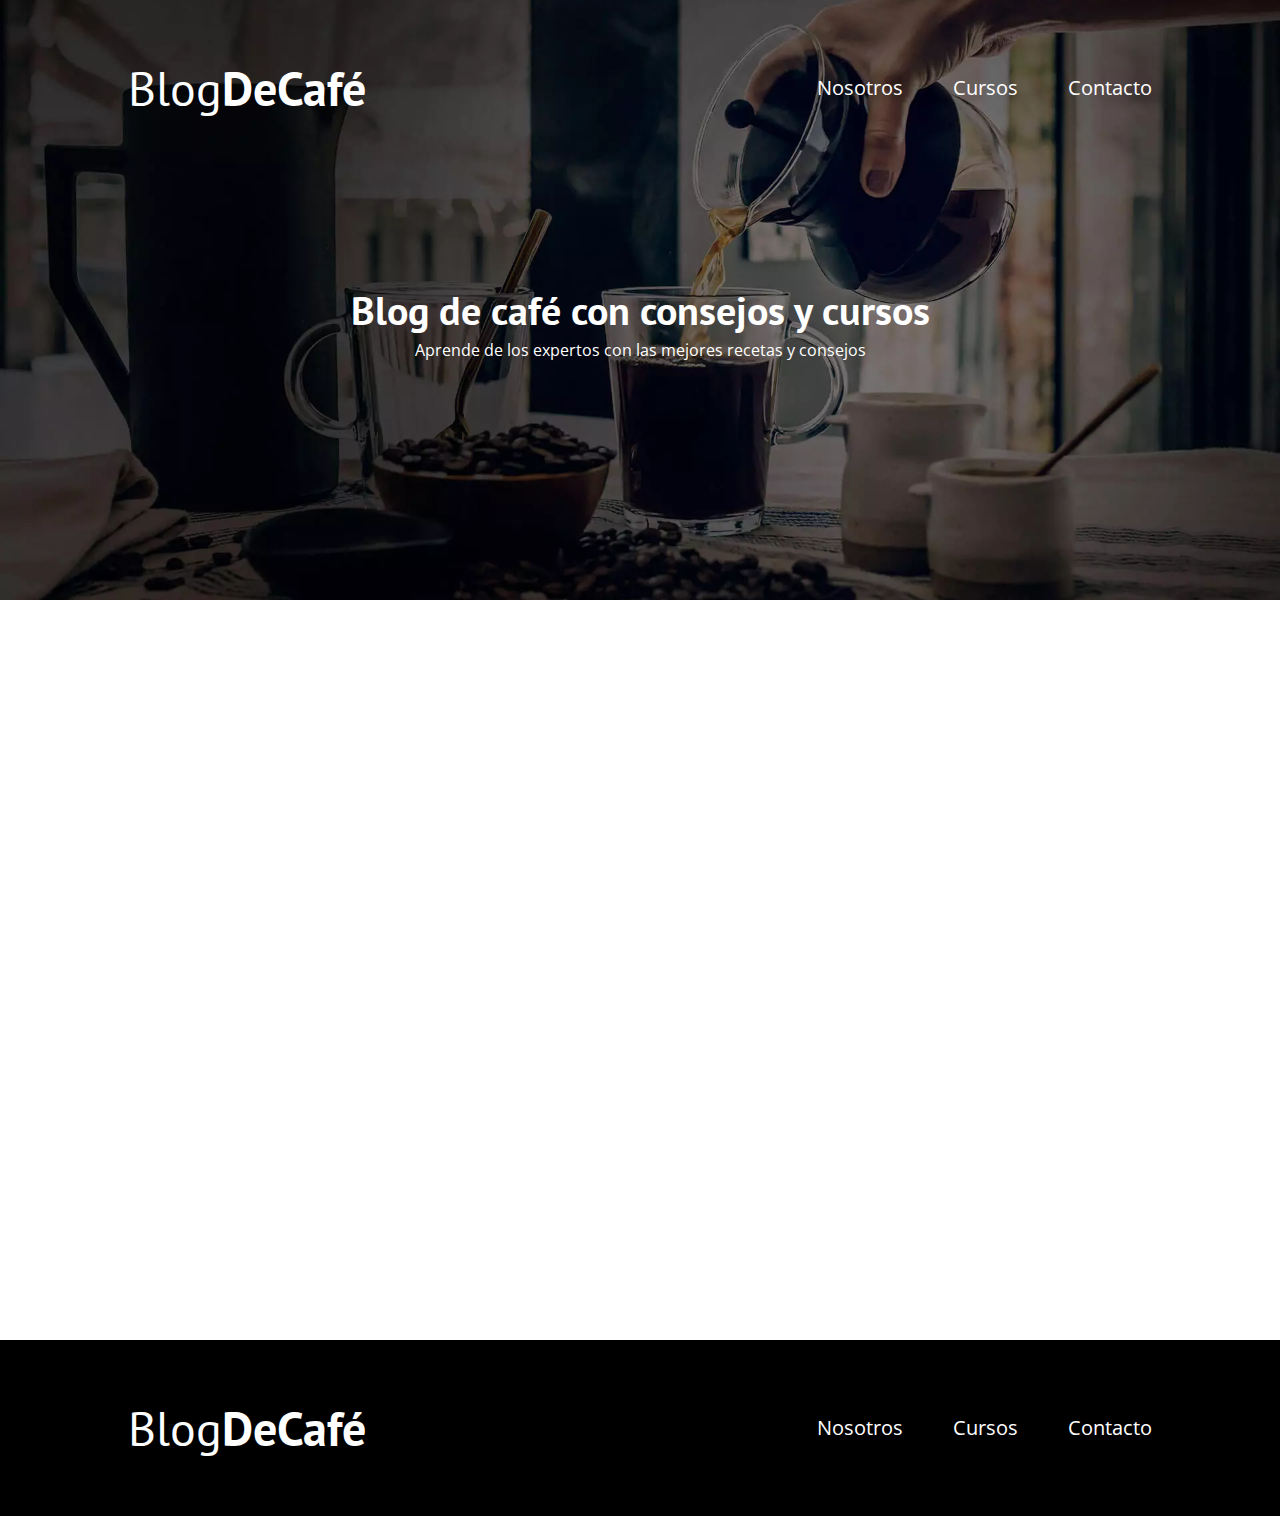
<file: nosotros.html>
<!DOCTYPE html>
<html lang="es">
  <head>
    <meta charset="UTF-8" />
    <meta name="viewport" content="width=device-width, initial-scale=1.0" />
    <title>BlogDeCafé</title>
    <link rel="preload" href="css/normalize.css" as="style" />
    <link rel="stylesheet" href="css/normalize.css" />
    <link rel="preconnect" href="https://fonts.googleapis.com" />
    <link rel="preconnect" href="https://fonts.gstatic.com" crossorigin />
    <link
      href="https://fonts.googleapis.com/css2?family=Open+Sans&family=PT+Sans:wght@400;700&display=swap"
      rel="stylesheet"
    />
    <link rel="preload" href="css/style.css" as="style" />
    <link rel="stylesheet" href="css/style.css" />
  </head>
  <body>
    <header class="header">
      <div class="contenedor">
        <div class="barra">
          <a class="logo" href="index.html">
            <h1 class="logo__texto no-margin centrar-texto">
              Blog<span class="logo__bold">DeCafé</span>
            </h1>
          </a>

          <nav class="navegacion">
            <a class="navegacion__enlace" href="nosotros.html">Nosotros</a>
            <a class="navegacion__enlace" href="cursos.html">Cursos</a>
            <a class="navegacion__enlace" href="contacto.html">Contacto</a>
          </nav>
        </div>
      </div>

      <div class="header__texto contenedor">
        <h2 class="no-margin">Blog de café con consejos y cursos</h2>
        <p class="no-margin">
          Aprende de los expertos con las mejores recetas y consejos
        </p>
      </div>
    </header>

    <main class="contenedor animado">
      <h2 class="centrar-texto">Sobre Nosotros</h2>
      <div class="nosotros">
        <img
          loading="lazy"
          class="nosotros__imagen"
          src="img/nosotros.jpg"
          alt="Imagen Nosotros"
        />
        <p class="nosotros__texto">
          Lorem ipsum dolor sit amet consectetur adipisicing elit. Nisi rem
          neque vitae. Porro praesentium ducimus ad, in odio sapiente beatae
          quam accusamus, voluptatem eos voluptatum quod at inventore dolore
          sed? Lorem ipsum dolor, sit amet consectetur adipisicing elit.
          Aspernatur voluptatem, autem quaerat mollitia quo ratione fugit ipsa
          voluptates praesentium commodi eaque. Fugiat perspiciatis dolores
          placeat laboriosam exercitationem. Porro, earum molestias? Doloremque,
          sunt consequatur esse nihil assumenda fugit error quod rerum iste
          quaerat reiciendis sequi in quibusdam nesciunt ducimus necessitatibus
          labore beatae exercitationem dolore aliquam eius amet? Non ratione
          voluptatum itaque. Fugiat odit quis, minus facere blanditiis dolorum
          ut obcaecati quasi tempore dignissimos nihil. Repudiandae, nemo
          asperiores ducimus esse expedita nisi.
        </p>
      </div>
    </main>

    <footer class="footer">
      <div class="contenedor">
        <div class="barra">
          <a class="logo" href="index.html">
            <h1 class="logo__texto no-margin centrar-texto">
              Blog<span class="logo__bold">DeCafé</span>
            </h1>
          </a>

          <nav class="navegacion">
            <a class="navegacion__enlace" href="nosotros.html">Nosotros</a>
            <a class="navegacion__enlace" href="cursos.html">Cursos</a>
            <a class="navegacion__enlace" href="contacto.html">Contacto</a>
          </nav>
        </div>
      </div>
    </footer>
    <script src="js/main.js"></script>
    <script src="js/modernizr.js"></script>
  </body>
</html>
</file>
<file: css/style.css>
/*Custom Properties*/
:root {
  --fuenteHeadings: "PT Sans", sans-serif;
  --fuenteParrafos: "Open Sans", sans-serif;

  --colorPrimario: #784d3c;
  --gris: #d9d8d8d3;
  --blanco: #fff;
  --negro: #000;
}

/*Globales*/
html {
  font-size: 62.5%; /* 1rem = 10px */
  box-sizing: border-box; /*Padding, margin, etc NO AFECTAN TAMAÑO FINAL*/
}

*,
*:before,
*:after {
  box-sizing: inherit; /*Padding, margin, etc NO AFECTAN TAMAÑO FINAL*/
}

body {
  font-size: 1.6rem; /* 1rem = 10px */
  font-family: var(--fuenteParrafos);
  line-height: 2;
}

a {
  text-decoration: none;
}

a:hover {
  text-decoration: underline;
}

@media (min-width: 1200px) {
  a {
    transition: all 280ms;
  }

  a:hover {
    transform: scale(1.3);
    text-decoration: unset;
  }
}

h1,
h2,
h3,
h4 {
  font-family: var(--fuenteHeadings);
}

h1 {
  font-size: 4.8rem;
}

h2 {
  font-size: 4rem;
}

h3 {
  font-size: 3.2rem;
}

h4 {
  font-size: 2.8rem;
}

img {
  max-width: 100%;
}

.contenedor {
  max-width: 120rem;
  width: 80%;
  margin: 0 auto;
}

/*Utilidades*/
.no-margin {
  margin: 0;
}

.no-padding {
  padding: 0;
}

.centrar-texto {
  text-align: center;
}

/*Barra*/
.logo {
  color: var(--blanco);
}

.logo__texto {
  font-weight: normal;
}

.logo__bold {
  font-weight: bold;
}

.barra {
  padding-top: 4rem;
}

@media (min-width: 1200px) {
  .barra {
    display: flex;
    align-items: center;
    justify-content: space-between;
  }
}

/*Navegacion*/
.navegacion {
  display: flex;
  flex-direction: column;
  align-items: center;
  margin: 4rem auto;
}

.navegacion__enlace {
  color: var(--blanco);
  font-size: 2.5rem;
}

@media (min-width: 1200px) {
  .navegacion__enlace {
    font-size: 2rem;
  }
}

@media (min-width: 1200px) {
  .navegacion {
    flex-direction: row;
    column-gap: 5rem;
    margin: unset;
  }
}

/*Header*/
.webp .header {
  background-image: url(../img/banner.webp);
}

.no-webp .header {
  background-image: url(../img/banner.jpg);
}

.header {
  height: 60rem;
  background-repeat: no-repeat;
  background-size: cover;
  background-position: center center;
}

.header__texto {
  color: var(--blanco);
  text-align: center;
  line-height: 2;
}

.header__texto h2 {
  line-height: 1.2;
}

@media (min-width: 768px) {
  .header__texto {
    margin-top: 8rem;
  }
}

@media (min-width: 1200px) {
  .header__texto {
    margin-top: 15rem;
    line-height: unset;
  }
}

/*Flexbox para el Blog*/
@media (min-width: 1200px) {
  .contenido-principal {
    display: grid;
    grid-template-columns: 70% 30%;
    column-gap: 8rem;
  }
}

/*Entradas*/
.blog h3,
.blog h4 {
  text-align: center;
}

@media (min-width: 1200px) {
  .blog h3,
  .blog h4 {
    text-align: unset;
  }
}

.entrada {
  margin-bottom: 4rem;
  border-bottom: 0.3rem solid var(--gris);
  padding-bottom: 5rem;
}

@media (min-width: 1200px) {
  .entrada:last-of-type {
    border-bottom: unset;
  }
}

.entrada__contenido p {
  text-align: justify;
  margin-bottom: 4rem;
}

/*Botones*/
.boton {
  display: block;
  text-align: center;
  color: var(--blanco);
  text-transform: uppercase;
  padding: 1.5rem;
  font-family: var(--fuenteHeadings);
  font-size: 1.8rem;
  border-radius: 3.3rem;
  border: none;
}

.boton:hover {
  cursor: pointer;
}

@media (min-width: 1200px) {
  .boton {
    border-radius: unset;
  }
}

.boton--primario {
  background-color: var(--negro);
}

.boton--secundario {
  background-color: var(--colorPrimario);
}

.boton,
.boton--primario,
.boton--secundario {
  transition: all 300ms;
}

@media (min-width: 1200px) {
  .boton:hover,
  .boton--primario:hover,
  .boton--secundario:hover {
    font-size: 2.1rem;
    margin: auto;
  }
}

@media (min-width: 1200px) {
  .boton {
    display: unset;
  }
}

/*Cursos*/
.cursos {
  list-style: none;
}

.sidebar h3 {
  text-align: center;
}

@media (min-width: 1200px) {
  .sidebar h3 {
    text-align: unset;
  }
}

.widget-curso {
  border: 2px solid var(--gris);
  padding: 2rem;
  text-align: center;
  margin-top: 4rem;
}

.widget-curso:first-of-type {
  margin: unset;
}

@media (min-width: 1200px) {
  .widget-curso {
    border: unset;
    padding: unset;
    text-align: unset;
  }

  .widget-curso {
    border-top: 3px solid var(--gris);
  }

  .widget-curso:first-of-type {
    border: unset;
  }
}

.widget-curso__label,
.widget-curso__info {
  font-size: 2rem;
}

.widget-curso__label {
  font-family: var(--fuenteHeadings);
  font-weight: bold;
}

.widget-curso__info {
  font-weight: normal;
}

/*Nosotros*/
.nosotros {
  display: flex;
  flex-direction: column;
  gap: 5rem;
  margin-bottom: 5rem;
}

@media (min-width: 1200px) {
  .nosotros {
    flex-direction: row;
  }
}

.nosotros__imagen {
  max-width: 100%;
}

@media (min-width: 1200px) {
  .nosotros__imagen {
    max-width: 50%;
  }
}

.nosotros__texto {
  text-align: justify;
}

/*Página Cursos*/
.curso {
  padding: 3rem 0;
  border-bottom: 3px solid var(--gris);
}

.curso:last-of-type {
  border: unset;
}

.curso__info {
  text-align: center;
}

@media (min-width: 1200px) {
  .curso {
    display: grid;
    grid-template-columns: 1fr 2fr;
    column-gap: 4rem;
  }

  .curso h4 {
    text-align: unset;
  }

  .curso__info {
    grid-column: 2 / 3;
    text-align: unset;
  }
}

.curso__descripcion {
  text-align: justify;
}

/*Entrada De Blog*/
.entradablog__imagen {
  max-width: 100%;
  margin: auto;
}

@media (min-width: 1200px) {
  .entradablog__imagen {
    max-width: 80%;
  }
}

.entradablog__texto {
  margin: 5rem 0;
  text-align: justify;
}

/*Contacto*/
.contacto-bg {
  background-image: url(../img/contacto.jpg);
  height: 35rem;
  background-size: cover;
  background-repeat: no-repeat;
}

.formulario {
  background-color: var(--blanco);
  margin: -25rem auto 0 auto;
  width: 90%;
  padding: 5rem;
}

.campo {
  display: grid;
  margin-bottom: 3rem;
}

.campo__label {
  font-size: 2rem;
  text-align: center;
  font-family: var(--fuenteHeadings);
  font-weight: bold;
}

.campo__field {
  border: 1px solid var(--gris);
}

.campo__field--textarea {
  height: 20rem;
}

.boton-contacto {
  display: block;
  width: 70%;
  margin: auto;
}

@media (min-width: 1200px) {
  .boton-contacto {
    width: 50%;
  }

  .campo {
    grid-template-columns: 1fr 8fr;
  }

  .formulario {
    width: 95%;
    margin: -20rem auto 0 auto;
  }
}

/*Animación Scroll Página De Inicio*/
.animado {
  opacity: 0;
  transition: all 0.5s;
}

.animadoheader {
  animation: animadoheader 2.5s;
}

.mostrarArriba {
  animation: mostrarArriba 1s;
}

@keyframes mostrarArriba {
  0% {
    transform: translateY(60px);
  }

  100% {
    transform: translateY(0);
  }
}

@keyframes animadoheader {
  0% {
    transform: translateY(-60px);
    opacity: 0;
  }

  100% {
    transform: translateY(0);
    opacity: 1;
  }
}

/*Footer*/
.footer {
  background-color: var(--negro);
  padding-bottom: 4rem;
  margin-top: 10rem;
}

@media (min-width: 1200px) {
  .footer {
    margin-top: unset;
  }
}
</file>
